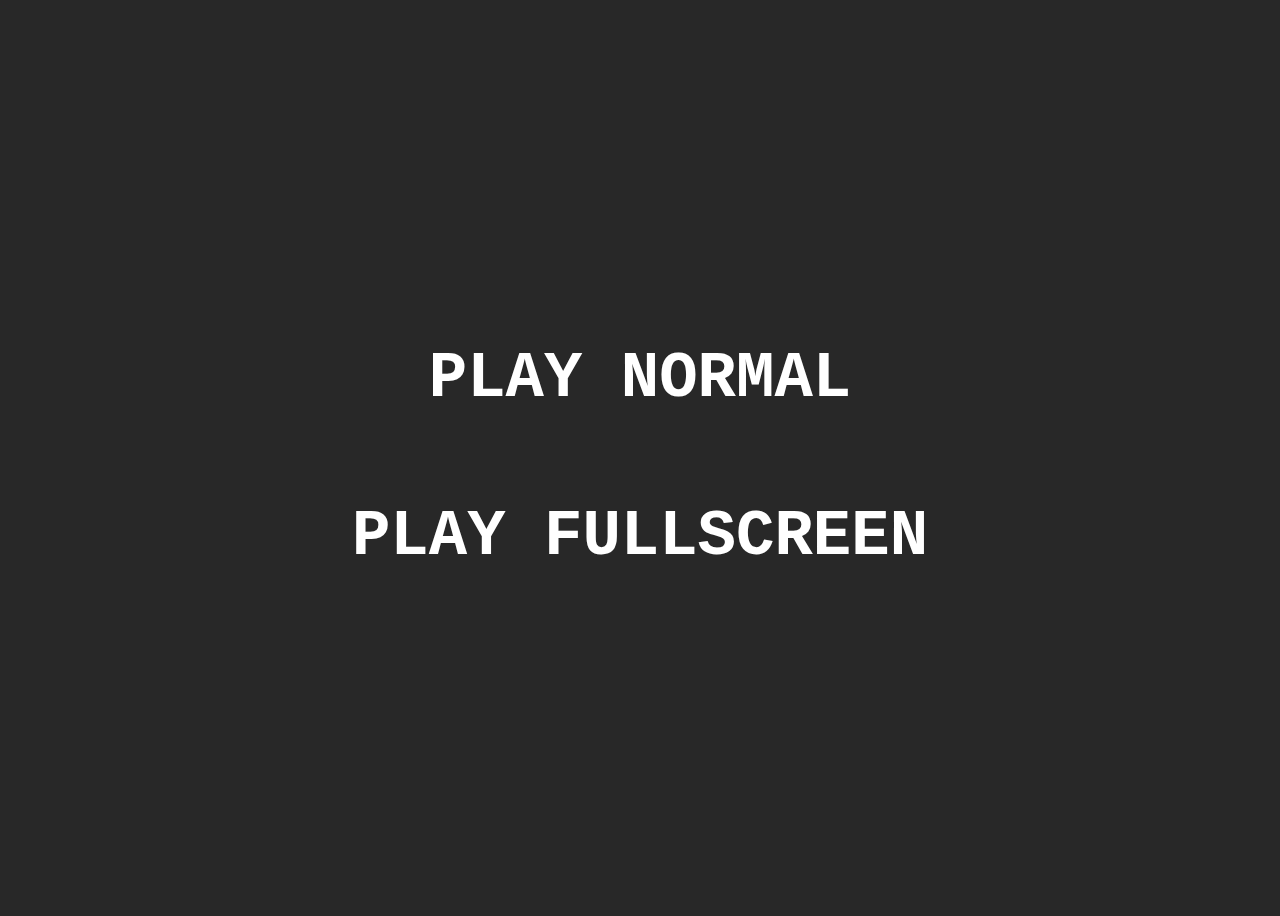
<file: index.html>
<!DOCTYPE html>
<html lang="en">
<head>
    <meta charset="UTF-8">
    <meta name="viewport" content="width=device-width, initial-scale=1.0">
    <title>snake</title>

    <style>
        body {
            display: flex;
            height: 100vh;
            justify-content: center;
            align-items: center;
            flex-direction: column;
            background-color: rgb(40, 40, 40);
            overflow: hidden;
        }
    </style>
</head>
<body>
    <a href="play/" style="text-decoration: none;" id="play-link"><h1 style="color: white; font-family: monospace; font-size: 5vw;">PLAY NORMAL</h1></a>
    <a href="fullscreen/" style="text-decoration: none;" id="play-link"><h1 style="color: white; font-family: monospace; font-size: 5vw;">PLAY FULLSCREEN</h1></a>
</body>
</html>
</file>
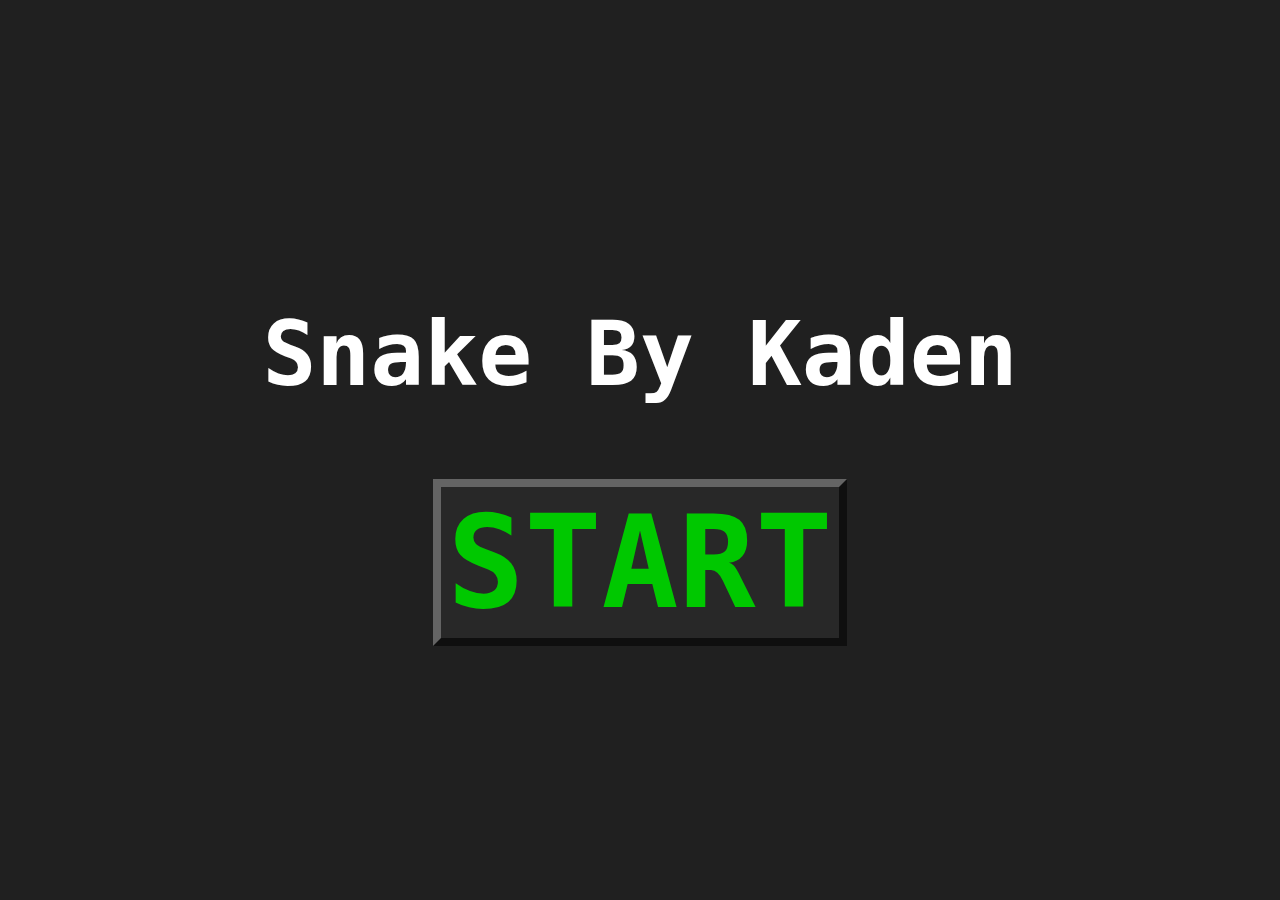
<file: fullscreen/index.html>
<!DOCTYPE html>
<html lang="en">
<head>
    <meta charset="UTF-8">
    <meta name="viewport" content="width=device-width, initial-scale=1.0">
    <title>Snake</title>

    <link rel="stylesheet" href="game-style.css">
    <link rel="shortcut icon" href="/snake-parts/apple-new.png" type="image/x-icon">

    <link rel="preload" as="image" href="/snake-parts/apple.png">
    <link rel="preload" as="image" href="/snake-parts/snake-blob.png">
    <link rel="preload" as="image" href="/snake-parts/snake-bottom-left.png">
    <link rel="preload" as="image" href="/snake-parts/snake-bottom-right.png">
    <link rel="preload" as="image" href="/snake-parts/snake-bottom.png">
    <link rel="preload" as="image" href="/snake-parts/snake-left-right.png">
    <link rel="preload" as="image" href="/snake-parts/snake-left.png">
    <link rel="preload" as="image" href="/snake-parts/snake-right.png">
    <link rel="preload" as="image" href="/snake-parts/snake-top-bottom.png">
    <link rel="preload" as="image" href="/snake-parts/snake-top-left.png">
    <link rel="preload" as="image" href="/snake-parts/snake-top-right.png">
    <link rel="preload" as="image" href="/snake-parts/snake-top.png">

    <script src="game.js" onload="init()" defer></script>
    <!-- <script src="hamilton.js" defer></script> -->
</head>
<body>
    <div id="game" style="width: 100vw; height: 100vh;">
        <div id="grid-div"></div>
        <div id="menus-div">
            <div id="main-menu" class="menu">
                <h1 id="title-text">Snake By Kaden</h1>
                <button class="play-button" onclick="newFullscreenGame()">START</button>
            </div>
            <div id="pause-menu" class="menu" style="display: none;">
                <h1>Paused</h1>
                <button class="play-button" onclick="unpause()">CONTINUE</button>
                <button class="play-button" onclick="newFullscreenGame()">RESTART</button>
            </div>
        </div>
    </div>
</body>
</html>
</file>
<file: fullscreen/game-style.css>
:root {
    --game-background-color: rgb(40, 40, 40);
    --game-border-color: rgb(100, 100, 100);

    --off-screen-color: rgb(30, 30, 30);

    --snake-color: rgb(0, 200, 0);
    --snake-border-color: var(--game-background-color);

    --apple-color: rgb(250, 0, 0);
}

body {
    margin: 0;
    padding: 0;
    background-color: var(--off-screen-color);
    font-family: monospace;
    image-rendering: pixelated;
}

#game {
    position: relative;
}

#menus-div {
    position: absolute;
    z-index: 2;
    display: block;
    width: 100%;
    height: 100%;
    margin: 0;
    padding: 0;
    backdrop-filter: brightness(80%);
    overflow: hidden;
}

.menu {
    display: flex;
    flex-direction: column;
    height: 100%;
    justify-content: center;
    align-items: center;
    backdrop-filter: blur(4px);
}

h1 {
    font-size: 7vw;
    font-weight: 900;
    color: white;
    text-align: center;
}



.play-button {
    font-size: 10vw;
    font-family: monospace;
    margin: 1vw;
    font-weight: 900;
    background-color: var(--game-background-color);
    border: 8px outset var(--game-border-color);
    color: var(--snake-color);
}
.play-button:hover {
    border: 8px inset var(--game-border-color);
    color: var(--apple-color);
}
.play-button:active {
    filter: brightness(50%);
}

.snake-top {
    background-image: url('/snake-parts/snake-top.png');
    background-size: 100%;
}
.snake-bottom {
    background-image: url('/snake-parts/snake-bottom.png');
    background-size: 100%;
}
.snake-left {
    background-image: url('/snake-parts/snake-left.png');
    background-size: 100%;
}
.snake-right {
    background-image: url('/snake-parts/snake-right.png');
    background-size: 100%;
}

.snake-top.snake-bottom {
    background-image: url('/snake-parts/snake-top-bottom.png');
    background-size: 100%;
}
.snake-left.snake-right {
    background-image: url('/snake-parts/snake-left-right.png');
    background-size: 100%;
}

.snake-top.snake-right {
    background-image: url('/snake-parts/snake-top-right.png');
    background-size: 100%;
}
.snake-right.snake-bottom {
    background-image: url('/snake-parts/snake-bottom-right.png');
    background-size: 100%;
}
.snake-bottom.snake-left {
    background-image: url('/snake-parts/snake-bottom-left.png');
    background-size: 100%;
}
.snake-left.snake-top {
    background-image: url('/snake-parts/snake-top-left.png');
    background-size: 100%;
}
.snake-blob {
    background-image: url('/snake-parts/snake-blob.png');
    background-size: 100%;
}

.snake {
    background-color: var(--snake-border-color);
}

.snake-head {
    background-color: var(--snake-border-color);
}

.apple {
    background-image: url('/snake-parts/apple.png');
    background-size: 100%;
}

#grid-div {
    position: absolute;
    z-index: 1;
    display: flex;
    padding: 0;
    top: 50%;
    left: 50%;
    transform: translate(-50%, -50%);
    width: 100%;
    height: 100%;
    flex-wrap: wrap;
    background-color: var(--game-background-color);
    cursor: none;
}

#grid-div div {
    display: block;
    box-sizing: border-box;
    margin: 0;
    padding: 0;
}

#grid-div br {
    width: 0;
    height: 0;
    margin: 0;
    padding: 0;
}
</file>
